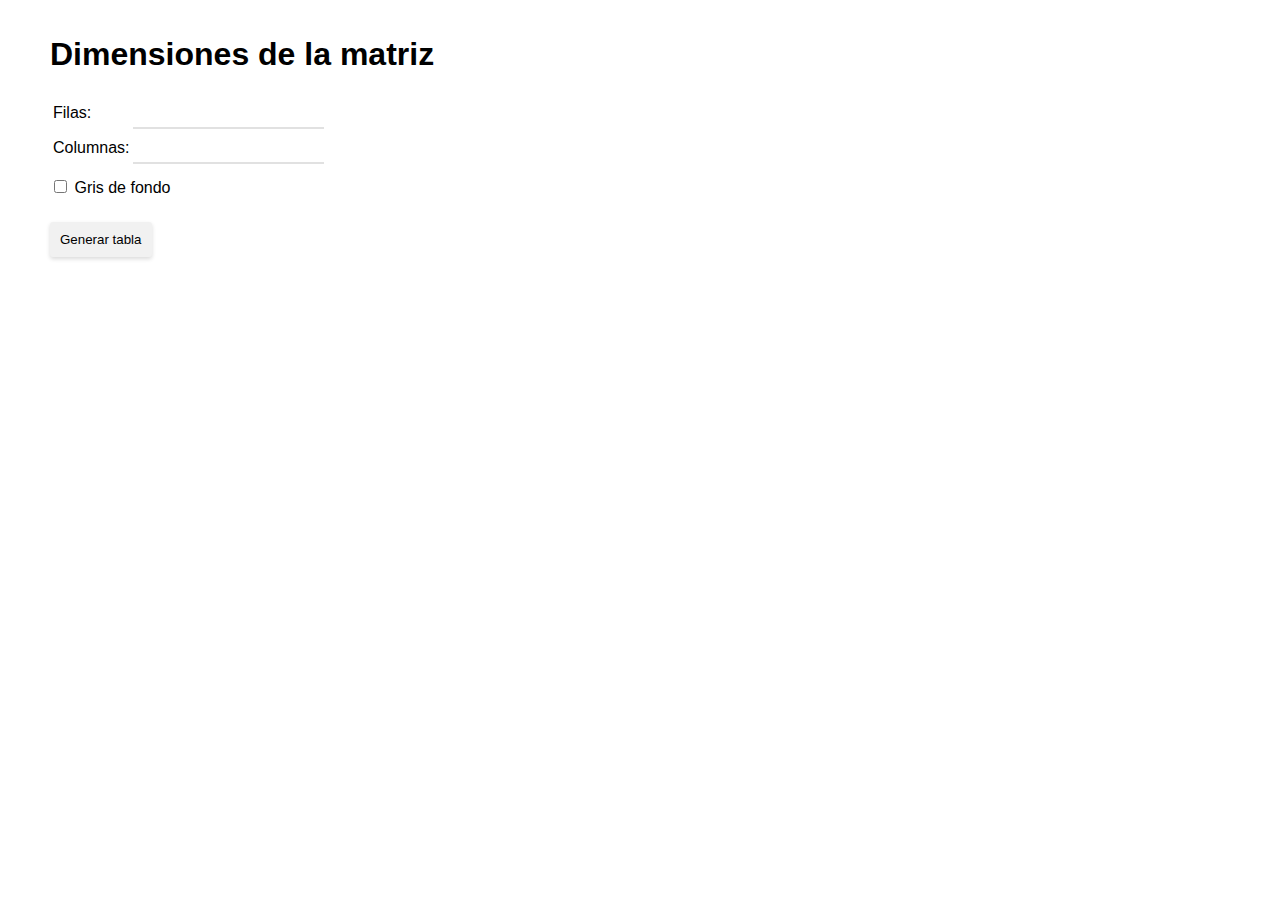
<file: java/Servlets/Tanda1/Ejercicio3/src/main/webapp/index.html>
<!DOCTYPE html>
<html>
    <head>
        <meta http-equiv="Content-Type" content="text/html; charset=UTF-8" />
        <title>Matrices.com - Añadir</title>
        <link rel="stylesheet" href="./styles/master.css"/>
    </head>
    <body>
        <form action="http://localhost:8080/Ejercicio3/celdas" method='post'>
            <h1>Dimensiones de la matriz</h1>
            <table>
                <tr>
                    <td>
                        <label for="rows">Filas:</label>
                    </td>
                    <td>
                        <input type="text" name="rows" id="rows" value="" />
                    </td>
                </tr>
                <tr>
                    <td><label for="columns">Columnas:</label></td>
                    <td>
                        <input type="text" name="columns" id="columns" value="" />
                    </td>
                </tr>
            </table>
            <label style='padding:10px 0'><input type="checkbox" name="background" value="true" />&nbsp;Gris de fondo</label>
            <input type="submit" value="Generar tabla" name="send" />
        </form>
    </body>
</html>
</file>
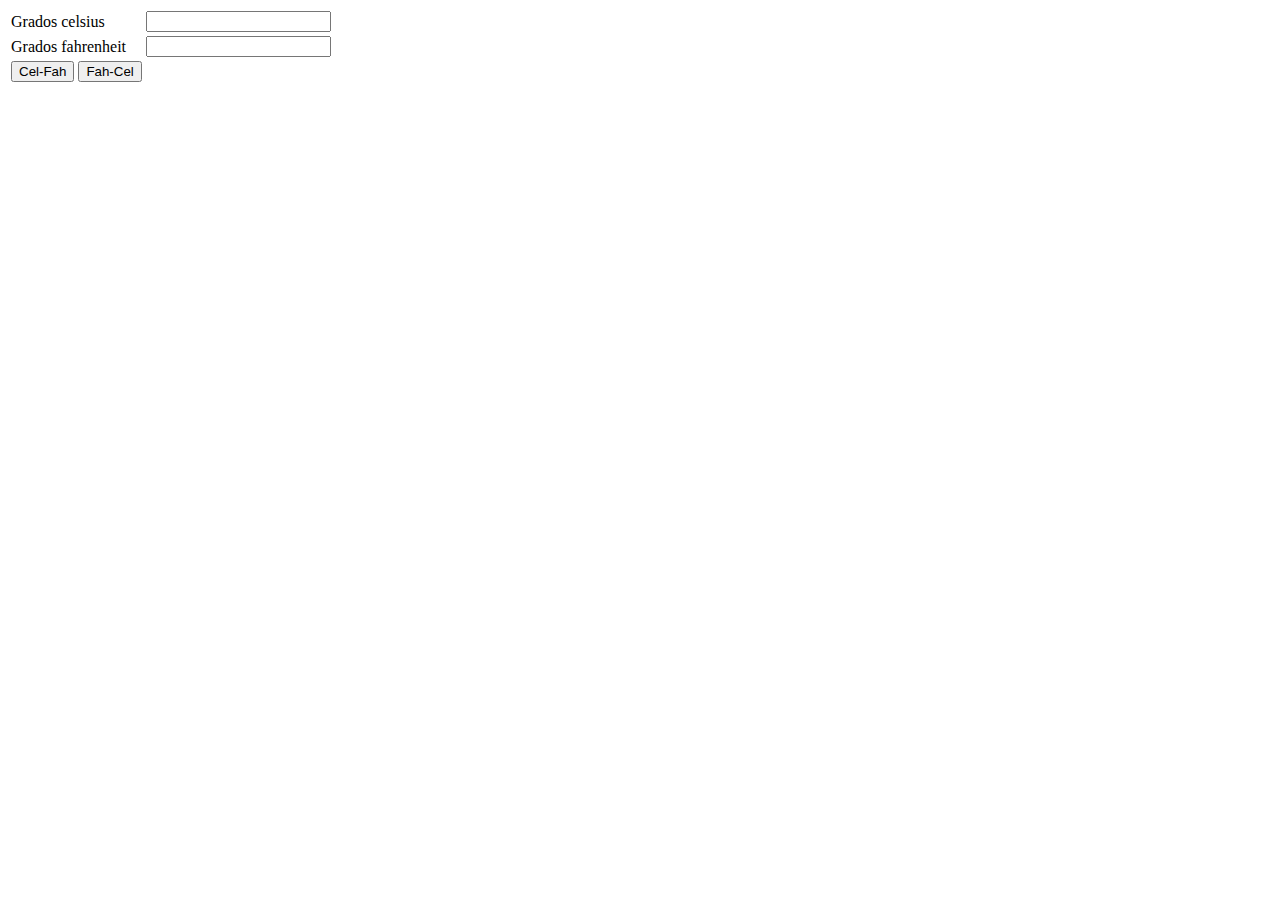
<file: java/Servlets/Tanda1/Ejercicio1/src/main/webapp/conversorCF.html>
<!DOCTYPE html>
<!--
Click nbfs://nbhost/SystemFileSystem/Templates/Licenses/license-default.txt to change this license
Click nbfs://nbhost/SystemFileSystem/Templates/JSP_Servlet/Html.html to edit this template
-->
<html>
    <head>
        <title>Conversor de temperaturas</title>
        <meta charset="UTF-8" />
        <meta name="viewport" content="width=device-width, initial-scale=1.0" />
        <link rel="stylesheet" href="http://localhost:8080/Ejercicio1/styles/conversor.css"/>
    </head>
    <body>
        <form action="http://localhost:8080/Ejercicio1/convertirtemperatura" method="get">
            <table>
                <tr>
                    <td><label for="celsius">Grados celsius</label></td>
                    <td><input type="text" id="celsius" name="celsius" value="" /></td>
                </tr>
                <tr>
                    <td><label for="fahrenheit">Grados fahrenheit</label></td>
                    <td><input type="text" id="fahrenheit" name="fahrenheit" value="" /></td>
                </tr>
                <tr>
                    <td>
                        <input type="submit" name="cel-fah" value="Cel-Fah" />
                        <input type="submit" name="fah-cel" value="Fah-Cel" />
                    </td>
                    <td></td>
                </tr>
            </table>
        </form>
    </body>
</html>
</file>
<file: java/Servlets/Tanda1/Ejercicio3/src/main/webapp/styles/master.css>
body {
    position: absolute;
    width: 100%;
    box-sizing: border-box;
    margin: 0;
    display:flex;
    flex-direction:column;
    padding:15px 50px;
    font-family: 'Segoe UI', Tahoma, Geneva, Verdana, sans-serif;
    justify-content: flex-start;
    align-items: flex-start;
    overflow: auto;
}

input[type=text]{
    padding : 7px;
    border : none;
    border-bottom: 2px solid #e1e1e1;
    transition: .25s;
}

label{
    transition: .25s;
    cursor: pointer;
}

label:hover{
    color: dodgerblue;
}

input[type=text]:focus{
    outline: none;
    border-bottom: 2px solid dodgerblue;
}

input[type=submit] , input[type=reset]{
    padding: 10px;
    background : #f1f1f1; 
    border: none;
    border-radius: 3px;
    box-shadow: 0px 2px 4px rgba(0,0,0,.15);
    margin-top: 15px;
    margin-right: 5px;
    cursor: pointer;
    transition: .25s;
}

input[type=submit]:hover, input[type=reset]:hover{
    background: #f5f5f5;
    box-shadow: 0px 2px 4px rgba(0,0,0,.05);
}

#error , .error {
    padding: 10px;
    color: #fff;
    background: #ff1313;
    border-radius: 6px;
    animation: fadein .5s;
}

@keyframes fadein{
    0%{
        opacity: 0;
        transform: scale(.9);
    }
    25%{
     transform: scale(.9);    
    }
    100%{
        opacity:1;
        transform: scale(1);
    }
}

form{
    display : inherit;
    flex-direction: inherit;
    justify-content: inherit;
    align-items: inherit;
}

#matrix input, table.matrix-view td{
    border: 2px solid #e8e8e8;
    border-radius: 3px;
    width: 50px;
    transition: .25s;
}

.matrix input:hover, #matrix input:focus , table.matrix-view td:hover {
    border: 2px solid dodgerblue;
}

table.matrix-view td {
    text-align: center;
    color: #404040;
}

table.matrix-view {
    border: none;
    margin-top: 20px;
}
</file>
